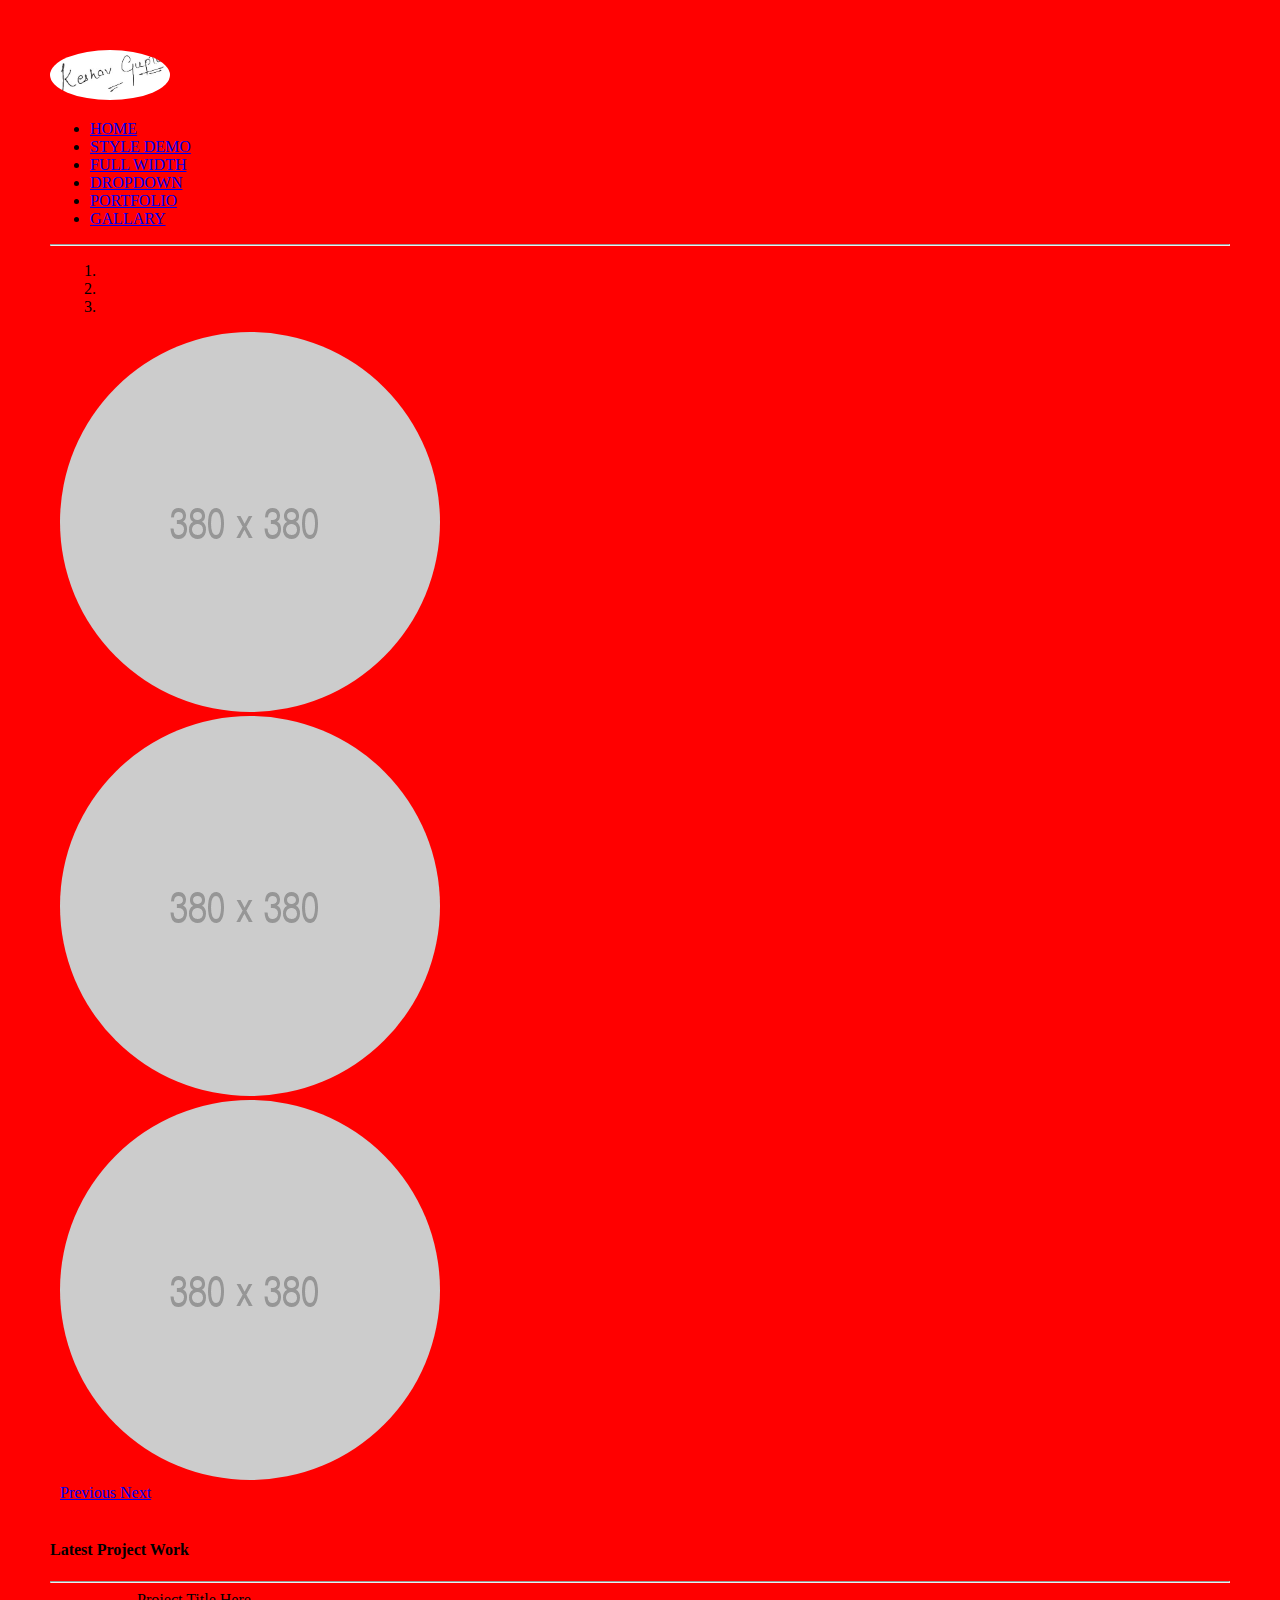
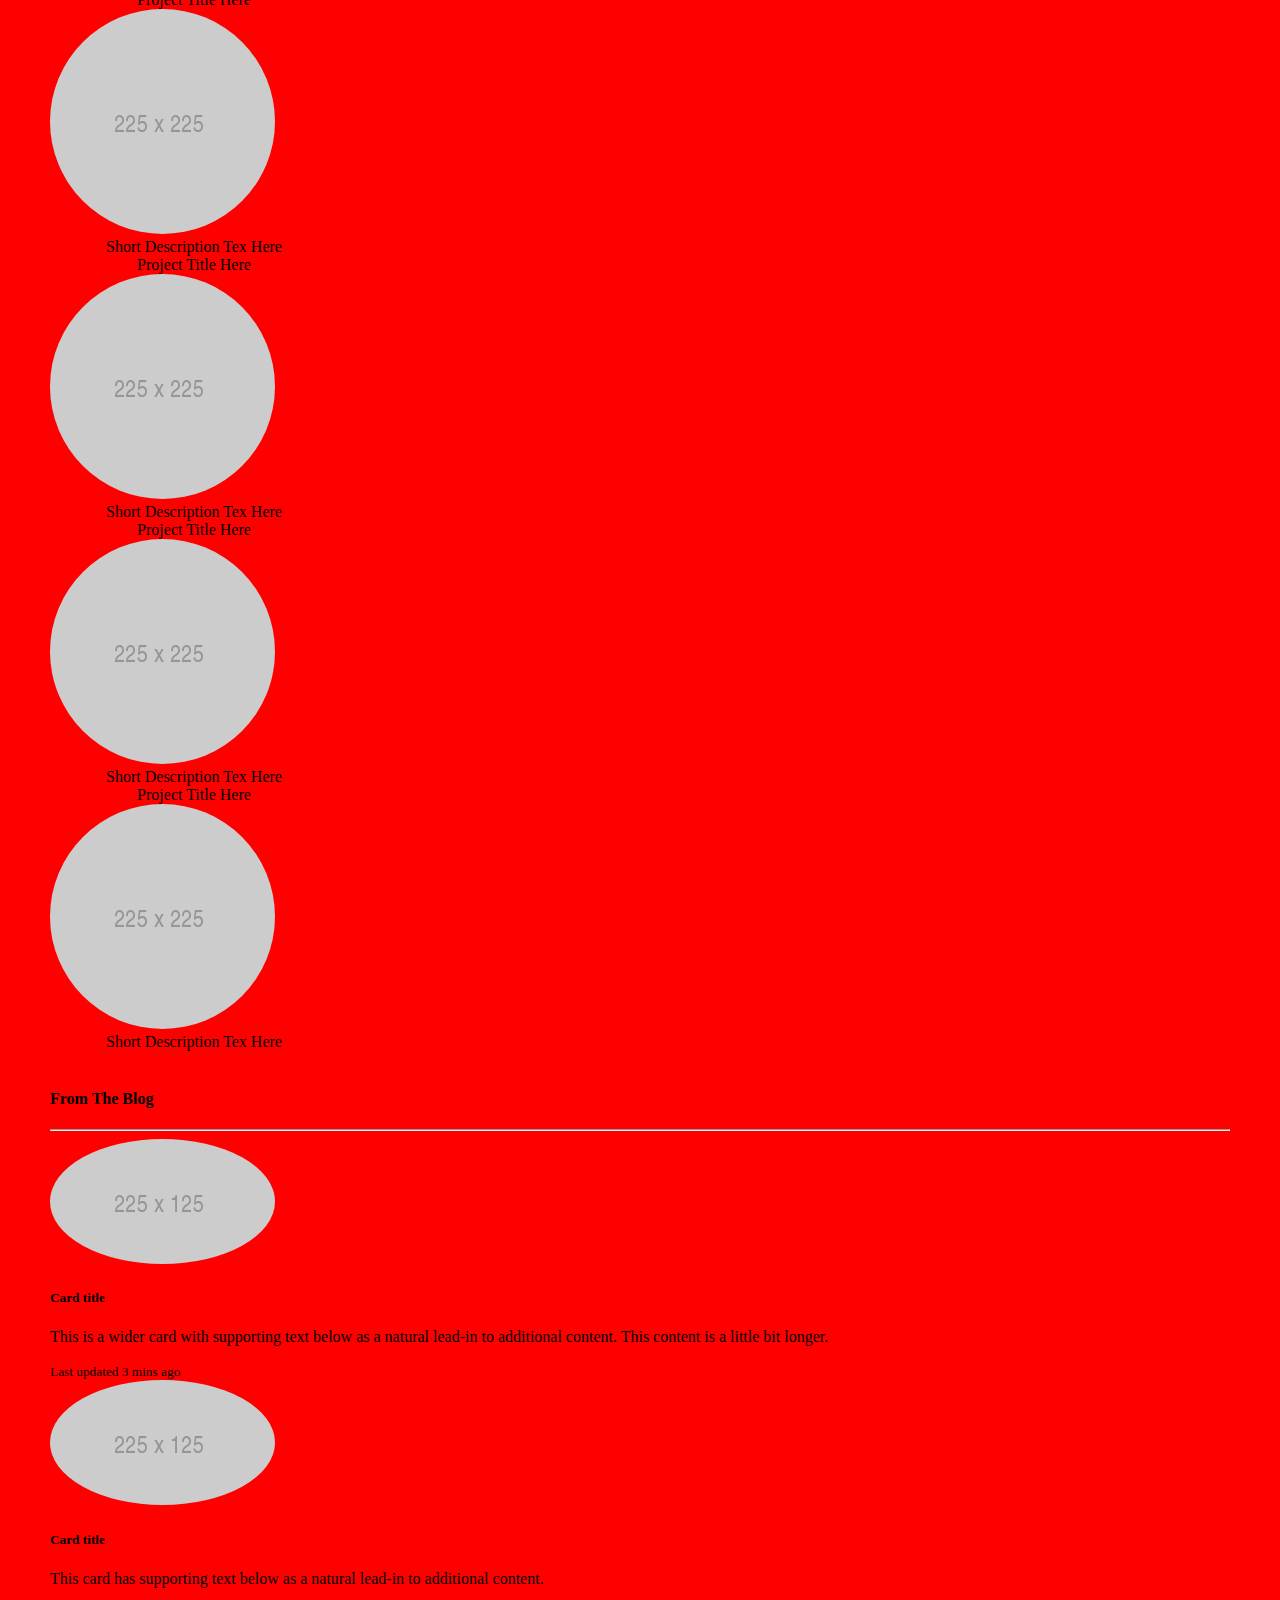
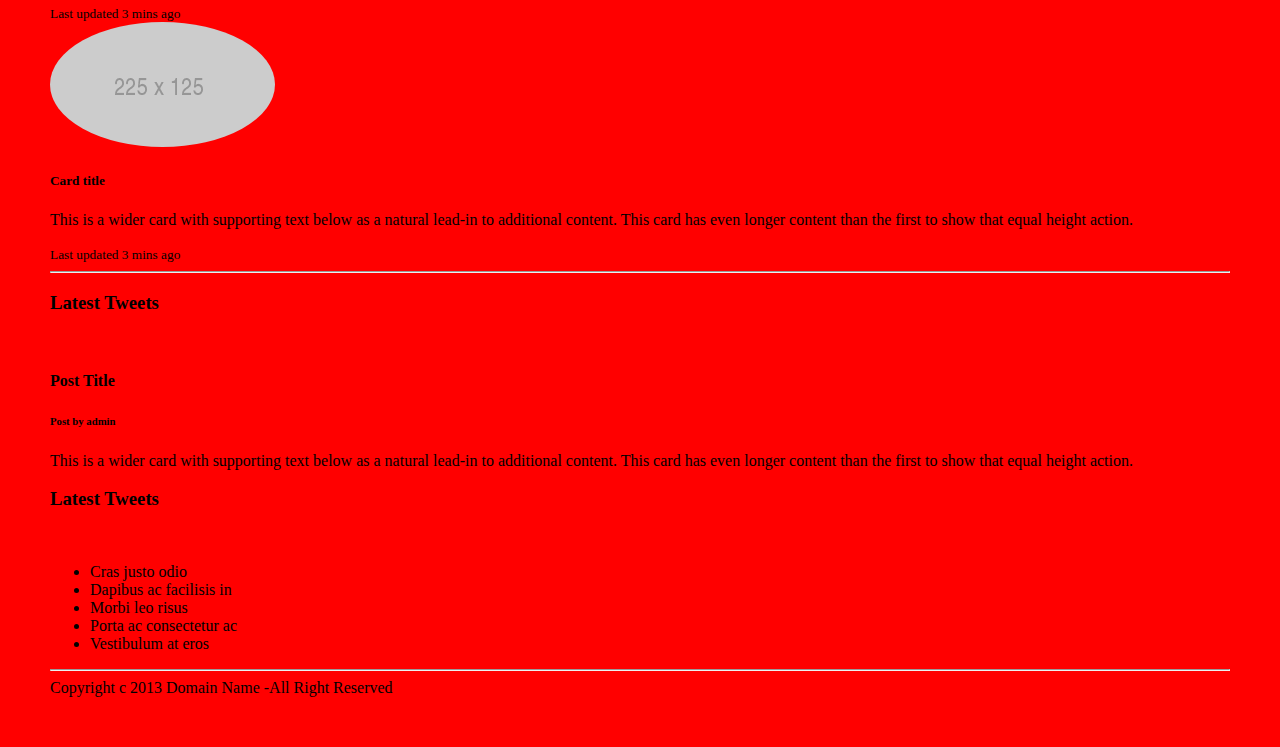
<file: index.html>
<!DOCTYPE html>
<html lang="en" dir="ltr">
  <head>
    <meta charset="utf-8">
    <meta name="viewport" content="width=device-width, initial-scale=1, shrink-to-fit=no">
    <link rel="stylesheet" href="https://stackpath.bootstrapcdn.com/bootstrap/4.1.2/css/bootstrap.min.css"
       integrity="sha384-Smlep5jCw/wG7hdkwQ/Z5nLIefveQRIY9nfy6xoR1uRYBtpZgI6339F5dgvm/e9B"
       crossorigin="anonymous">
    <link rel="stylesheet" href="css/index.css" >
    <title>Splendorous</title>
 </head>

  <body topmargin="30" leftmargin="80" rightmargin="80">
<!-- Upper Logo and Navigation Button-->
    <div class="row">
      <div class="col-4"><img src="image/logo.jpg" alt="logo" width="120" height="50"></div>
      <div class="col-8" justify-content-right>
          <ul class="nav nav-tabs" id="myTab" role="tablist">
            <li class="nav-item">
              <a class="nav-link active" id="HOME-tab" data-toggle="tab" href="index.html" role="tab" aria-controls="HOME" aria-selected="true">HOME</a>
            </li>
            <li class="nav-item">
              <a class="nav-link" id="STYLE DEMO-tab" data-toggle="tab" href="styledemo.html" role="tab" aria-controls="STYLE DEMO" aria-selected="false">STYLE DEMO</a>
            </li>
            <li class="nav-item">
              <a class="nav-link" id="FULL WIDTH-tab" data-toggle="tab" href="fullwidth.html" role="tab" aria-controls="FULL WIDTH" aria-selected="false">FULL WIDTH</a>
            </li>
            <li class="nav-item">
              <a class="nav-link" id="DROPDOWN-tab" data-toggle="tab" href="dropdown.html" role="tab" aria-controls="DROPDOWN" aria-selected="false">DROPDOWN</a>
            </li>
            <li class="nav-item">
              <a class="nav-link" id="PORTFOLIO-tab" data-toggle="tab" href="portfolio.html" role="tab" aria-controls="PORTFOLIO" aria-selected="false">PORTFOLIO</a>
            </li>
            <li class="nav-item">
              <a class="nav-link" id="GALLARY-tab" data-toggle="tab" href="gallary.html" role="tab" aria-controls="GALLARY" aria-selected="false">GALLARY</a>
            </li>
            </ul>
            <div class="tab-content" id="myTabContent">
              <div class="tab-pane fade show active" id="HOME" role="tabpanel" aria-labelledby="HOME-tab"></div>
              <div class="tab-pane fade" id="STYLE DEMO" role="tabpanel" aria-labelledby="STYLE DEMO-tab"></div>
              <div class="tab-pane fade" id="FULL WIDTH" role="tabpanel" aria-labelledby="FULL WIDTH-tab"></div>
              <div class="tab-pane fade" id="DROPDOWN" role="tabpanel" aria-labelledby="DROPDOWN-tab"></div>
              <div class="tab-pane fade" id="PORTFOLIO" role="tabpanel" aria-labelledby="PORTFOLIO-tab"></div>
              <div class="tab-pane fade" id="GALLARY" role="tabpanel" aria-labelledby="GALLARY-tab"></div>

            </div>
          </div>
      </div>
    <hr >
<!-- Slieshow-->
    <div id="carouselExampleIndicators" class="carousel slide" data-ride="carousel">
      <ol class="carousel-indicators">
        <li data-target="#carouselExampleIndicators" data-slide-to="0" class="active"></li>
        <li data-target="#carouselExampleIndicators" data-slide-to="1"></li>
        <li data-target="#carouselExampleIndicators" data-slide-to="2"></li>
      </ol>
      <div class="carousel-inner">
        <div class="carousel-item active">
          <img class="d-block w-auto" src="image/380x380.png" alt="First slide">
        </div>
        <div class="carousel-item">
          <img class="d-block w-auto" src="image/380x3801.png" alt="Second slide">
        </div>
        <div class="carousel-item">
          <img class="d-block w-auto" src="image/380x3802.png" alt="Third slide">
        </div>
      </div>
      <a class="carousel-control-prev" href="#carouselExampleIndicators" role="button" data-slide="prev">
        <span class="carousel-control-prev-icon" aria-hidden="true"></span>
        <span class="sr-only">Previous</span>
      </a>
      <a class="carousel-control-next" href="#carouselExampleIndicators" role="button" data-slide="next">
        <span class="carousel-control-next-icon" aria-hidden="true"></span>
        <span class="sr-only">Next</span>
      </a>
    </div>
    <br>
      <h4>Latest Project Work</h4>
  <hr>
  <!-- Cards to show project -->
    <div class="card-deck">
        <div class="card border-success mb-3" style="max-width: 18rem;">
          <div class="card-header bg-transparent border-success" align="center">Project Title Here</div>
            <div class="card-body text-success">
              <img class="card-img-top" src="image/225x225.png" alt="Card image cap">
            </div>
          <div class="card-footer bg-transparent border-success" align="center">Short Description Tex Here</div>
        </div>
        <div class="card border-success mb-3" style="max-width: 18rem;">
          <div class="card-header bg-transparent border-success" align="center">Project Title Here</div>
            <div class="card-body text-success">
              <img class="card-img-top" src="image/225x225.png" alt="Card image cap">
            </div>
          <div class="card-footer bg-transparent border-success" align="center">Short Description Tex Here</div>
        </div>
        <div class="card border-success mb-3" style="max-width: 18rem;">
          <div class="card-header bg-transparent border-success" align="center">Project Title Here</div>
            <div class="card-body text-success">
              <img class="card-img-top" src="image/225x225.png" alt="Card image cap">
            </div>
          <div class="card-footer bg-transparent border-success" align="center">Short Description Tex Here</div>
        </div>
        <div class="card border-success mb-3" style="max-width: 18rem;">
          <div class="card-header bg-transparent border-success" align="center">Project Title Here</div>
            <div class="card-body text-success">
              <img class="card-img-top" src="image/225x225.png" alt="Card image cap">
            </div>
          <div class="card-footer bg-transparent border-success" align="center">Short Description Tex Here</div>
        </div>

      </div>
    </div>
    <br>
  <!-- Cards-->
  <h4>From The Blog</h4>
  <hr>
  <div class="row">
      <div class="col-9"><div class="card-deck">
      <div class="card">
        <img class="card-img-top" src="image/225x125.png" alt="Card image cap">
        <div class="card-body">
          <h5 class="card-title">Card title</h5>
          <p class="card-text">This is a wider card with supporting text below as a natural lead-in to additional content. This content is a little bit longer.</p>
        </div>
        <div class="card-footer">
          <small class="text-muted">Last updated 3 mins ago</small>
        </div>
    </div>
    <div class="card">
      <img class="card-img-top" src="image/225x125.png" alt="Card image cap">
      <div class="card-body">
        <h5 class="card-title">Card title</h5>
        <p class="card-text">This card has supporting text below as a natural lead-in to additional content.</p>
      </div>
      <div class="card-footer">
        <small class="text-muted">Last updated 3 mins ago</small>
      </div>
      </div>
      <div class="card">
        <img class="card-img-top" src="image/225x125.png" alt="Card image cap">
        <div class="card-body">
          <h5 class="card-title">Card title</h5>
      <p class="card-text">This is a wider card with supporting text below as a natural lead-in to additional content. This card has even longer content than the first to show that equal height action.</p>
    </div>
    <div class="card-footer">
      <small class="text-muted">Last updated 3 mins ago</small>
    </div>
    </div>
    </div> </div>
    <div class="col-3"> </div>
  </div>
<hr>
<!-- Bottom part-->
<div class="row">
  <div class="card-group">
      <div class="col-3">
        <div class="card">
          <div class="card-body">
            <h3 class="card-title">Latest Tweets </h3>
            <br>
            <h4 class="card-text">Post Title</h4>
            <h6 class="card-text">Post by admin</h6>
            <p class="card-text"><small class="text-muted"></small>This is a wider card with supporting text
                  below as a natural lead-in to additional content. This card has even longer content than the
                  first to show that equal height action.</p>
          </div>
        </div>
        <div class="card">
          <div class="card-body">
            <h3 class="card-title">Latest Tweets </h3>
            <br>
              <ul class="list-group list-group-flush">
              <li class="list-group-item">Cras justo odio</li>
              <li class="list-group-item">Dapibus ac facilisis in</li>
              <li class="list-group-item">Morbi leo risus</li>
              <li class="list-group-item">Porta ac consectetur ac</li>
              <li class="list-group-item">Vestibulum at eros</li>
            </ul>
          </div>
        </div>


    </div>
  </div>
  </div>
<hr>
<!-- Footer-->
<footer>Copyright c 2013 Domain Name -All Right Reserved </footer>
</body>
</html>
</file>
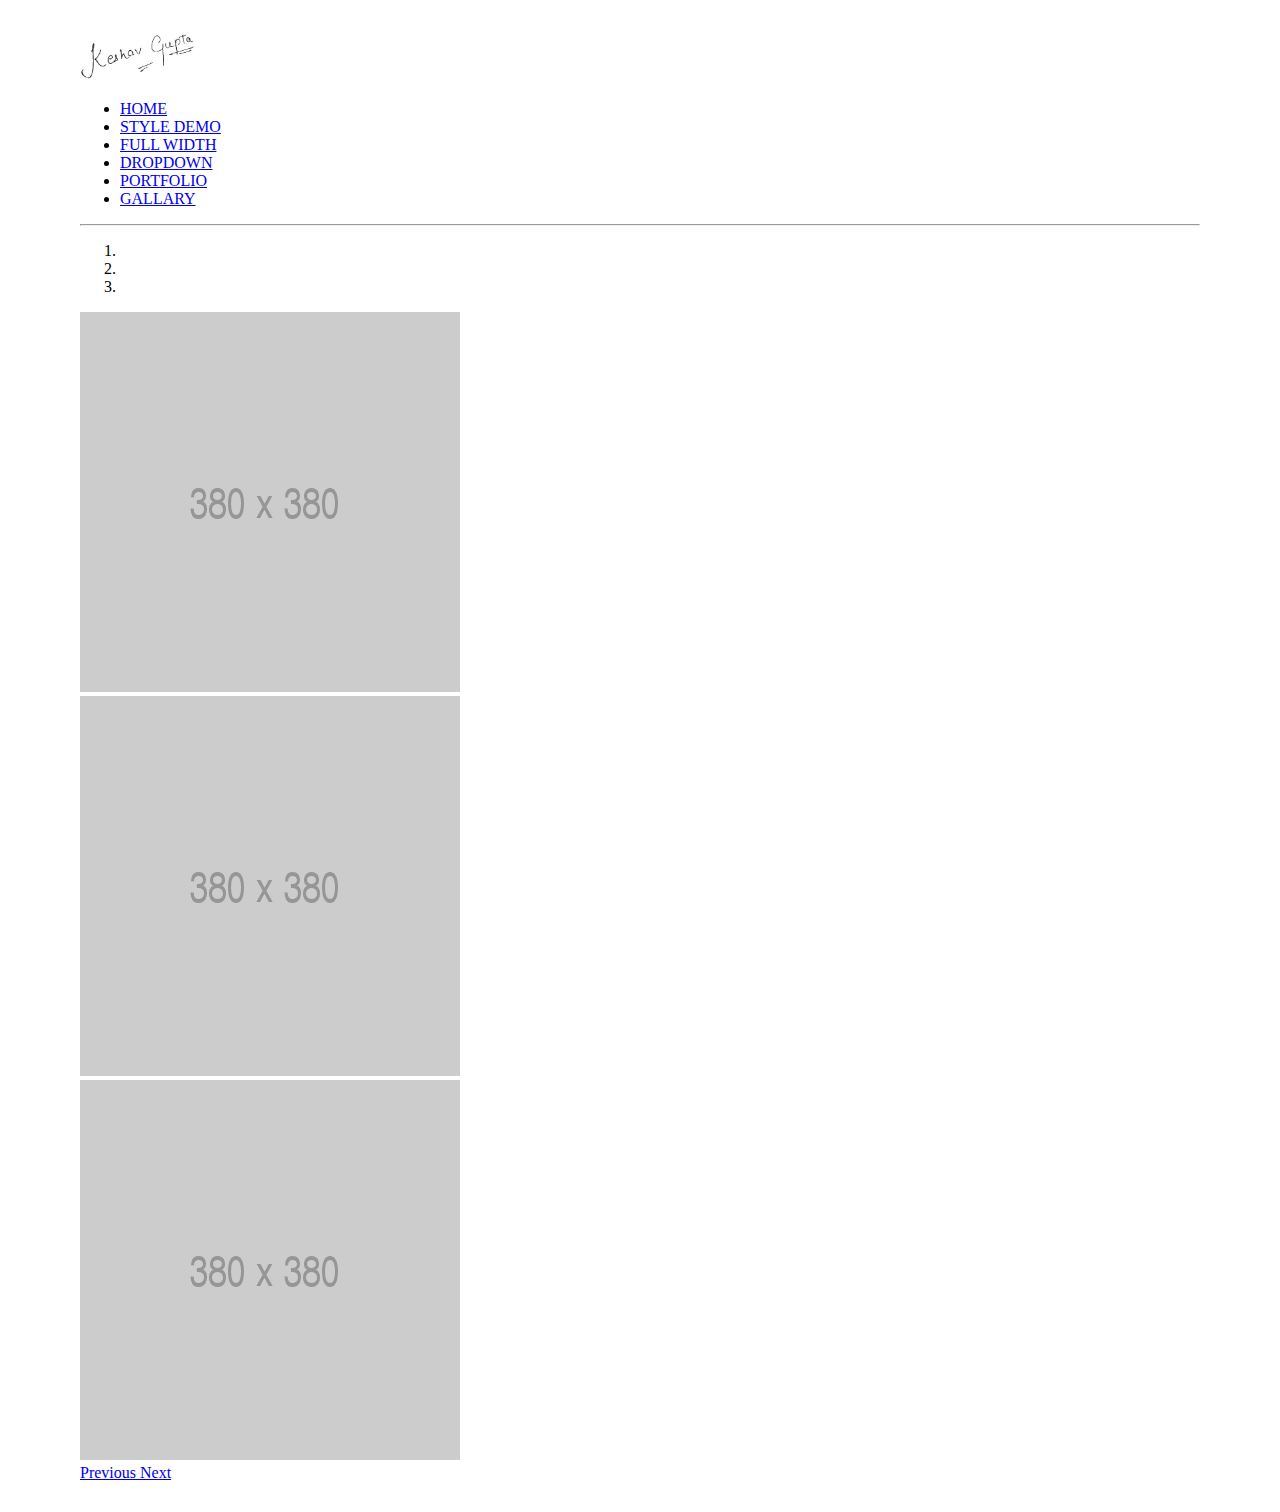
<file: dropdown.html>
<!DOCTYPE html>
<html lang="en" dir="ltr">
  <head>
    <meta charset="utf-8">
    <meta name="viewport" content="width=device-width, initial-scale=1, shrink-to-fit=no">
    <link rel="stylesheet" href="https://stackpath.bootstrapcdn.com/bootstrap/4.1.2/css/bootstrap.min.css"
       integrity="sha384-Smlep5jCw/wG7hdkwQ/Z5nLIefveQRIY9nfy6xoR1uRYBtpZgI6339F5dgvm/e9B"
       crossorigin="anonymous">
  <title>Splendorous</title>
 </head>

  <body topmargin="30" leftmargin="80" rightmargin="80">
<!-- Upper Logo and Navigation Button-->
    <div class="row">
      <div class="col-4"><img src="image/logo.jpg" alt="logo" width="120" height="50"></div>
      <div class="col-8" justify-content-right>
          <ul class="nav nav-tabs" id="myTab" role="tablist">
            <li class="nav-item">
              <a class="nav-link" id="HOME-tab" data-toggle="tab" href="index.html" role="tab" aria-controls="HOME" aria-selected="false">HOME</a>
            </li>
            <li class="nav-item">
              <a class="nav-link" id="STYLE DEMO-tab" data-toggle="tab" href="styledemo.html" role="tab" aria-controls="STYLE DEMO" aria-selected="false">STYLE DEMO</a>
            </li>
            <li class="nav-item">
              <a class="nav-link" id="FULL WIDTH-tab" data-toggle="tab" href="fullwidth.html" role="tab" aria-controls="FULL WIDTH" aria-selected="false">FULL WIDTH</a>
            </li>
            <li class="nav-item">
              <a class="nav-link active" id="DROPDOWN-tab" data-toggle="tab" href="dropdown.html" role="tab" aria-controls="DROPDOWN" aria-selected="true">DROPDOWN</a>
            </li>
            <li class="nav-item">
              <a class="nav-link" id="PORTFOLIO-tab" data-toggle="tab" href="portfolio.html" role="tab" aria-controls="PORTFOLIO" aria-selected="false">PORTFOLIO</a>
            </li>
            <li class="nav-item">
              <a class="nav-link" id="GALLARY-tab" data-toggle="tab" href="gallary.html" role="tab" aria-controls="GALLARY" aria-selected="false">GALLARY</a>
            </li>
            </ul>
            <div class="tab-content" id="myTabContent">
              <div class="tab-pane fade" id="HOME" role="tabpanel" aria-labelledby="HOME-tab"></div>
              <div class="tab-pane fade" id="STYLE DEMO" role="tabpanel" aria-labelledby="STYLE DEMO-tab"></div>
              <div class="tab-pane fade" id="FULL WIDTH" role="tabpanel" aria-labelledby="FULL WIDTH-tab"></div>
              <div class="tab-pane fade show active" id="DROPDOWN" role="tabpanel" aria-labelledby="DROPDOWN-tab"></div>
              <div class="tab-pane fade" id="PORTFOLIO" role="tabpanel" aria-labelledby="PORTFOLIO-tab"></div>
              <div class="tab-pane fade" id="GALLARY" role="tabpanel" aria-labelledby="GALLARY-tab"></div>

            </div>
          </div>
      </div>
      <hr >
    <!-- Slieshow-->
      <div id="carouselExampleIndicators" class="carousel slide" data-ride="carousel">
        <ol class="carousel-indicators">
          <li data-target="#carouselExampleIndicators" data-slide-to="0" class="active"></li>
          <li data-target="#carouselExampleIndicators" data-slide-to="1"></li>
          <li data-target="#carouselExampleIndicators" data-slide-to="2"></li>
        </ol>
        <div class="carousel-inner">
          <div class="carousel-item active">
            <img class="d-block w-auto" src="image/380x380.png" alt="First slide">
          </div>
          <div class="carousel-item">
            <img class="d-block w-auto" src="image/380x3801.png" alt="Second slide">
          </div>
          <div class="carousel-item">
            <img class="d-block w-auto" src="image/380x3802.png" alt="Third slide">
          </div>
        </div>
        <a class="carousel-control-prev" href="#carouselExampleIndicators" role="button" data-slide="prev">
          <span class="carousel-control-prev-icon" aria-hidden="true"></span>
          <span class="sr-only">Previous</span>
        </a>
        <a class="carousel-control-next" href="#carouselExampleIndicators" role="button" data-slide="next">
          <span class="carousel-control-next-icon" aria-hidden="true"></span>
          <span class="sr-only">Next</span>
        </a>
      </div>
</file>
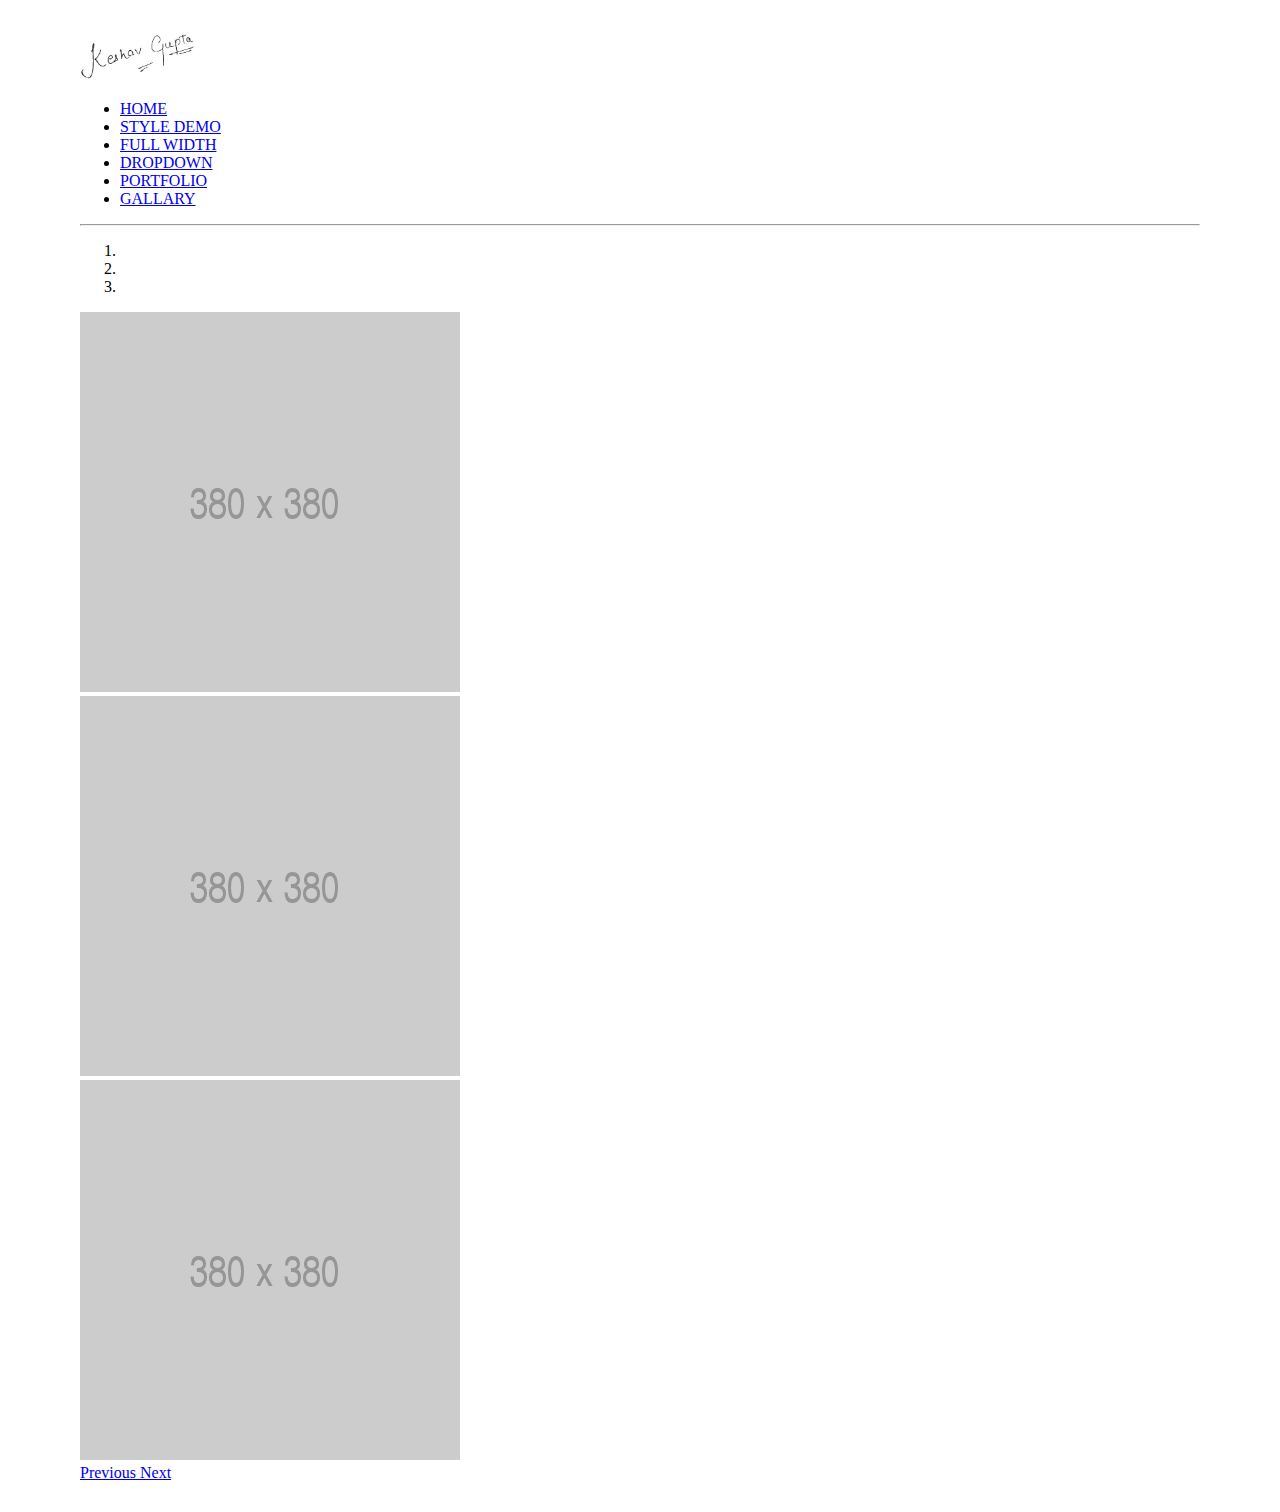
<file: fullwidth.html>
<!DOCTYPE html>
<html lang="en" dir="ltr">
  <head>
    <meta charset="utf-8">
    <meta name="viewport" content="width=device-width, initial-scale=1, shrink-to-fit=no">
    <link rel="stylesheet" href="https://stackpath.bootstrapcdn.com/bootstrap/4.1.2/css/bootstrap.min.css"
       integrity="sha384-Smlep5jCw/wG7hdkwQ/Z5nLIefveQRIY9nfy6xoR1uRYBtpZgI6339F5dgvm/e9B"
       crossorigin="anonymous">
  <title>Splendorous</title>
 </head>

  <body topmargin="30" leftmargin="80" rightmargin="80">
<!-- Upper Logo and Navigation Button-->
    <div class="row">
      <div class="col-4"><img src="image/logo.jpg" alt="logo" width="120" height="50"></div>
      <div class="col-8" justify-content-right>
          <ul class="nav nav-tabs" id="myTab" role="tablist">
            <li class="nav-item">
              <a class="nav-link" id="HOME-tab" data-toggle="tab" href="index.html" role="tab" aria-controls="HOME" aria-selected="false">HOME</a>
            </li>
            <li class="nav-item">
              <a class="nav-link" id="STYLE DEMO-tab" data-toggle="tab" href="styledemo.html" role="tab" aria-controls="STYLE DEMO" aria-selected="false">STYLE DEMO</a>
            </li>
            <li class="nav-item">
              <a class="nav-link active" id="FULL WIDTH-tab" data-toggle="tab" href="fullwidth.html" role="tab" aria-controls="FULL WIDTH" aria-selected="true">FULL WIDTH</a>
            </li>
            <li class="nav-item">
              <a class="nav-link" id="DROPDOWN-tab" data-toggle="tab" href="dropdown.html" role="tab" aria-controls="DROPDOWN" aria-selected="false">DROPDOWN</a>
            </li>
            <li class="nav-item">
              <a class="nav-link" id="PORTFOLIO-tab" data-toggle="tab" href="portfolio.html" role="tab" aria-controls="PORTFOLIO" aria-selected="false">PORTFOLIO</a>
            </li>
            <li class="nav-item">
              <a class="nav-link" id="GALLARY-tab" data-toggle="tab" href="gallary.html" role="tab" aria-controls="GALLARY" aria-selected="false">GALLARY</a>
            </li>
            </ul>
            <div class="tab-content" id="myTabContent">
              <div class="tab-pane fade" id="HOME" role="tabpanel" aria-labelledby="HOME-tab"></div>
              <div class="tab-pane fade" id="STYLE DEMO" role="tabpanel" aria-labelledby="STYLE DEMO-tab"></div>
              <div class="tab-pane fade show active" id="FULL WIDTH" role="tabpanel" aria-labelledby="FULL WIDTH-tab"></div>
              <div class="tab-pane fade" id="DROPDOWN" role="tabpanel" aria-labelledby="DROPDOWN-tab"></div>
              <div class="tab-pane fade" id="PORTFOLIO" role="tabpanel" aria-labelledby="PORTFOLIO-tab"></div>
              <div class="tab-pane fade" id="GALLARY" role="tabpanel" aria-labelledby="GALLARY-tab"></div>

            </div>
          </div>
      </div>
      <hr >
    <!-- Slieshow-->
      <div id="carouselExampleIndicators" class="carousel slide" data-ride="carousel">
        <ol class="carousel-indicators">
          <li data-target="#carouselExampleIndicators" data-slide-to="0" class="active"></li>
          <li data-target="#carouselExampleIndicators" data-slide-to="1"></li>
          <li data-target="#carouselExampleIndicators" data-slide-to="2"></li>
        </ol>
        <div class="carousel-inner">
          <div class="carousel-item active">
            <img class="d-block w-auto" src="image/380x380.png" alt="First slide">
          </div>
          <div class="carousel-item">
            <img class="d-block w-auto" src="image/380x3801.png" alt="Second slide">
          </div>
          <div class="carousel-item">
            <img class="d-block w-auto" src="image/380x3802.png" alt="Third slide">
          </div>
        </div>
        <a class="carousel-control-prev" href="#carouselExampleIndicators" role="button" data-slide="prev">
          <span class="carousel-control-prev-icon" aria-hidden="true"></span>
          <span class="sr-only">Previous</span>
        </a>
        <a class="carousel-control-next" href="#carouselExampleIndicators" role="button" data-slide="next">
          <span class="carousel-control-next-icon" aria-hidden="true"></span>
          <span class="sr-only">Next</span>
        </a>
      </div>
</file>
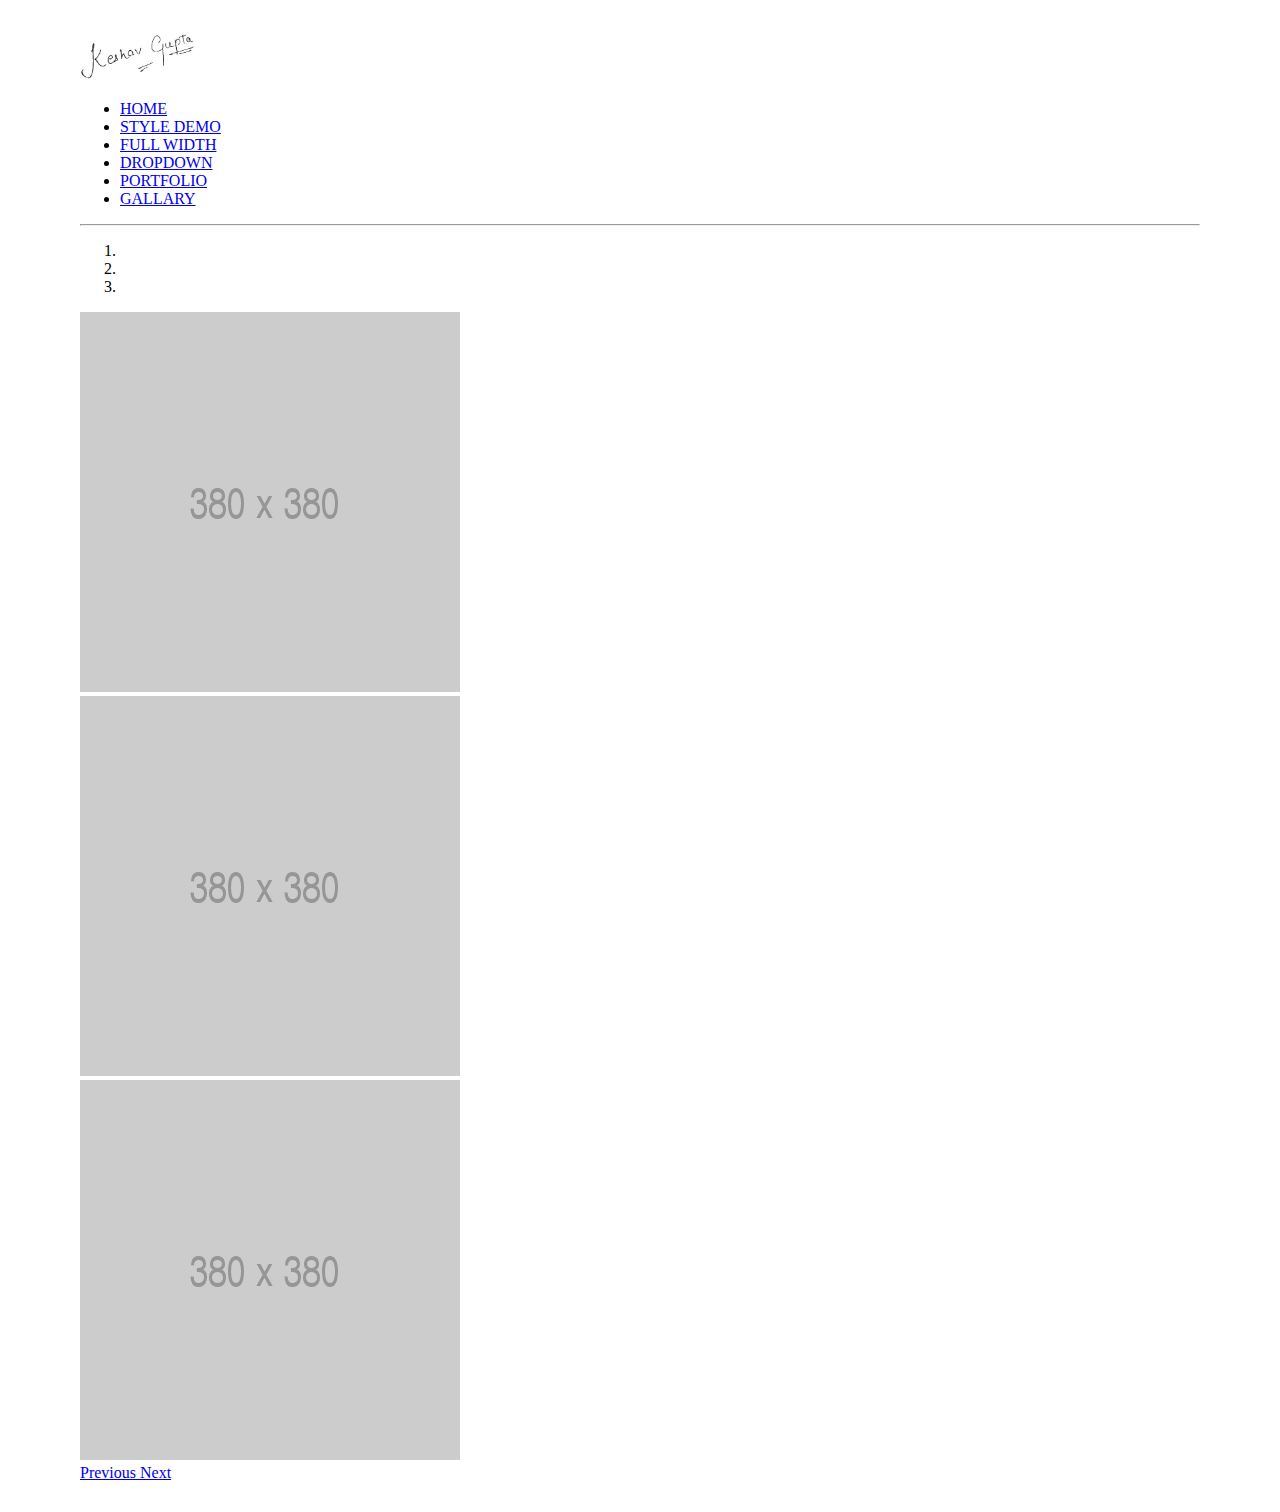
<file: gallary.html>
<!DOCTYPE html>
<html lang="en" dir="ltr">
  <head>
    <meta charset="utf-8">
    <meta name="viewport" content="width=device-width, initial-scale=1, shrink-to-fit=no">
    <link rel="stylesheet" href="https://stackpath.bootstrapcdn.com/bootstrap/4.1.2/css/bootstrap.min.css"
       integrity="sha384-Smlep5jCw/wG7hdkwQ/Z5nLIefveQRIY9nfy6xoR1uRYBtpZgI6339F5dgvm/e9B"
       crossorigin="anonymous">
  <title>Splendorous</title>
 </head>

  <body topmargin="30" leftmargin="80" rightmargin="80">
<!-- Upper Logo and Navigation Button-->
    <div class="row">
      <div class="col-4"><img src="image/logo.jpg" alt="logo" width="120" height="50"></div>
      <div class="col-8" justify-content-right>
          <ul class="nav nav-tabs" id="myTab" role="tablist">
            <li class="nav-item">
              <a class="nav-link" id="HOME-tab" data-toggle="tab" href="index.html" role="tab" aria-controls="HOME" aria-selected="false">HOME</a>
            </li>
            <li class="nav-item">
              <a class="nav-link" id="STYLE DEMO-tab" data-toggle="tab" href="styledemo.html" role="tab" aria-controls="STYLE DEMO" aria-selected="false">STYLE DEMO</a>
            </li>
            <li class="nav-item">
              <a class="nav-link" id="FULL WIDTH-tab" data-toggle="tab" href="fullwidth.html" role="tab" aria-controls="FULL WIDTH" aria-selected="false">FULL WIDTH</a>
            </li>
            <li class="nav-item">
              <a class="nav-link" id="DROPDOWN-tab" data-toggle="tab" href="dropdown.html" role="tab" aria-controls="DROPDOWN" aria-selected="false">DROPDOWN</a>
            </li>
            <li class="nav-item">
              <a class="nav-link" id="PORTFOLIO-tab" data-toggle="tab" href="portfolio.html" role="tab" aria-controls="PORTFOLIO" aria-selected="false">PORTFOLIO</a>
            </li>
            <li class="nav-item">
              <a class="nav-link active" id="GALLARY-tab" data-toggle="tab" href="gallary.html" role="tab" aria-controls="GALLARY" aria-selected="true">GALLARY</a>
            </li>
            </ul>
            <div class="tab-content" id="myTabContent">
              <div class="tab-pane fade" id="HOME" role="tabpanel" aria-labelledby="HOME-tab"></div>
              <div class="tab-pane fade" id="STYLE DEMO" role="tabpanel" aria-labelledby="STYLE DEMO-tab"></div>
              <div class="tab-pane fade" id="FULL WIDTH" role="tabpanel" aria-labelledby="FULL WIDTH-tab"></div>
              <div class="tab-pane fade" id="DROPDOWN" role="tabpanel" aria-labelledby="DROPDOWN-tab"></div>
              <div class="tab-pane fade" id="PORTFOLIO" role="tabpanel" aria-labelledby="PORTFOLIO-tab"></div>
              <div class="tab-pane fade show active" id="GALLARY" role="tabpanel" aria-labelledby="GALLARY-tab"></div>

            </div>
          </div>
      </div>
      <hr >
      <!-- Slieshow-->
      <div id="carouselExampleIndicators" class="carousel slide" data-ride="carousel">
        <ol class="carousel-indicators">
          <li data-target="#carouselExampleIndicators" data-slide-to="0" class="active"></li>
          <li data-target="#carouselExampleIndicators" data-slide-to="1"></li>
          <li data-target="#carouselExampleIndicators" data-slide-to="2"></li>
        </ol>
        <div class="carousel-inner">
          <div class="carousel-item active">
            <img class="d-block w-auto" src="image/380x380.png" alt="First slide">
          </div>
          <div class="carousel-item">
            <img class="d-block w-auto" src="image/380x3801.png" alt="Second slide">
          </div>
          <div class="carousel-item">
            <img class="d-block w-auto" src="image/380x3802.png" alt="Third slide">
          </div>
        </div>
        <a class="carousel-control-prev" href="#carouselExampleIndicators" role="button" data-slide="prev">
          <span class="carousel-control-prev-icon" aria-hidden="true"></span>
          <span class="sr-only">Previous</span>
        </a>
        <a class="carousel-control-next" href="#carouselExampleIndicators" role="button" data-slide="next">
          <span class="carousel-control-next-icon" aria-hidden="true"></span>
          <span class="sr-only">Next</span>
        </a>
      </div>
</file>
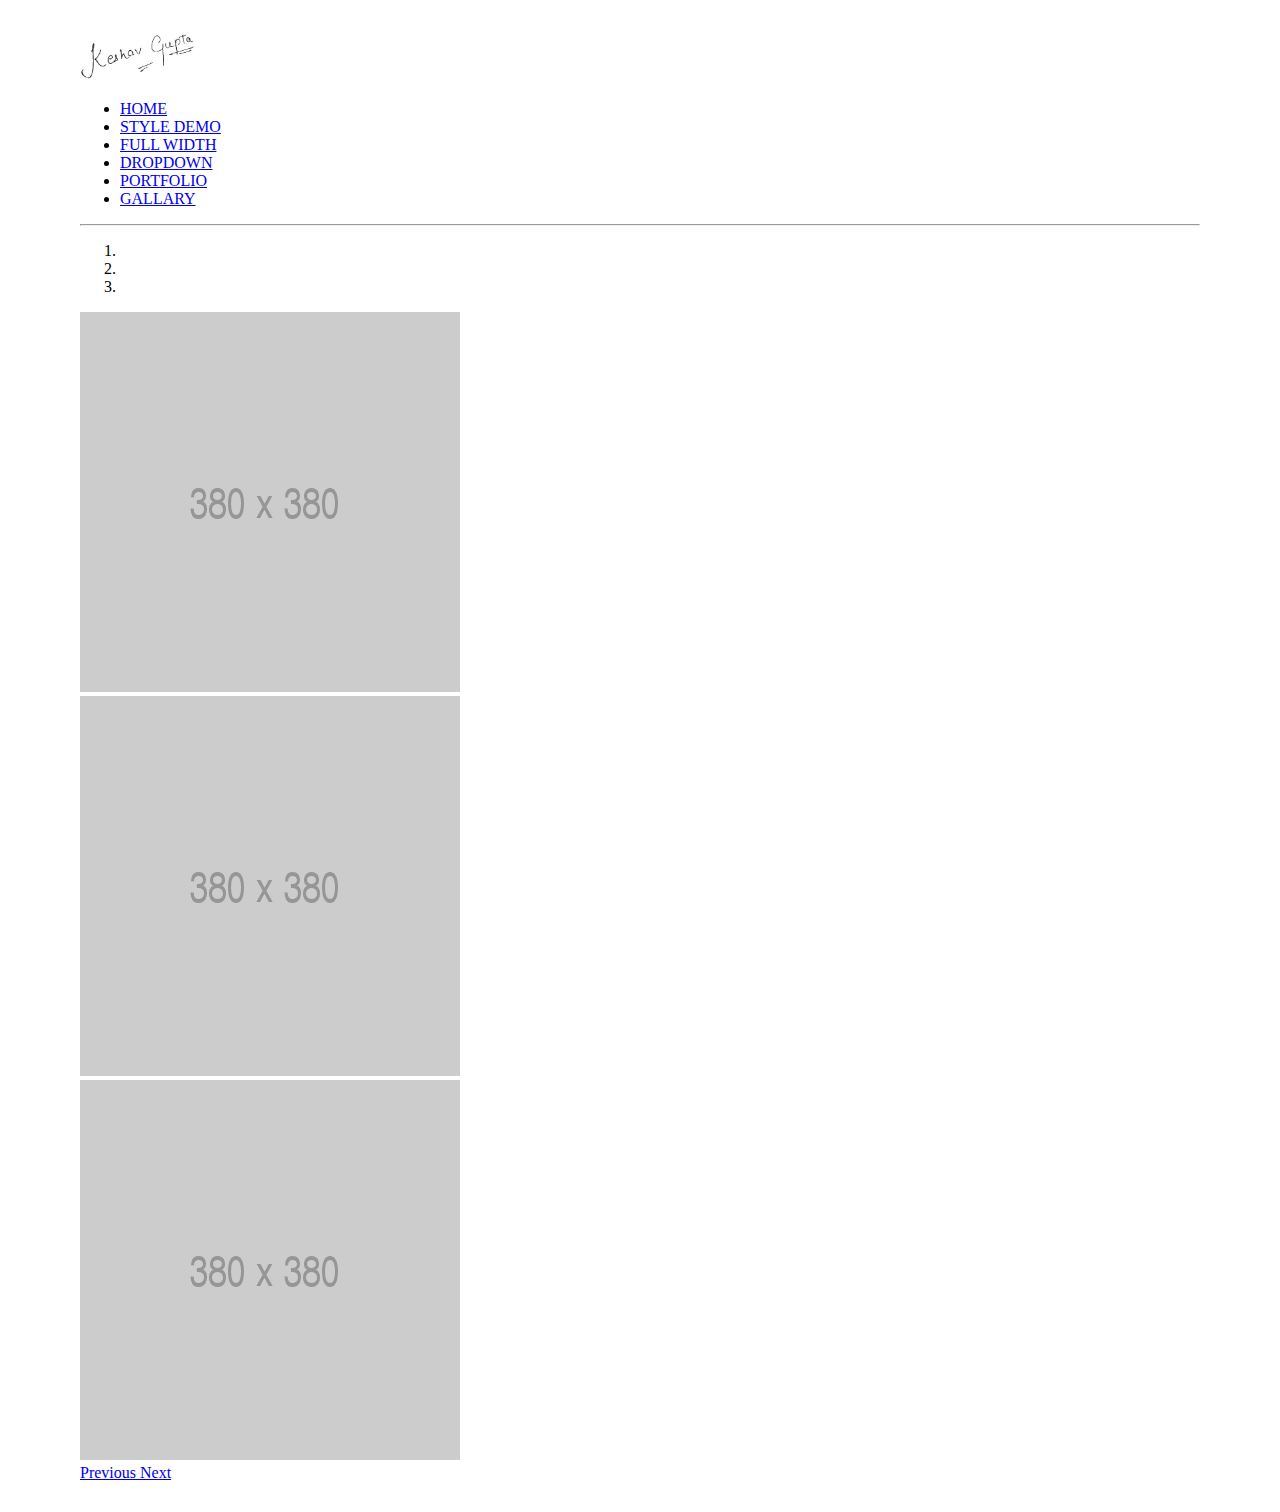
<file: portfolio.html>
<!DOCTYPE html>
<html lang="en" dir="ltr">
  <head>
    <meta charset="utf-8">
    <meta name="viewport" content="width=device-width, initial-scale=1, shrink-to-fit=no">
    <link rel="stylesheet" href="https://stackpath.bootstrapcdn.com/bootstrap/4.1.2/css/bootstrap.min.css"
       integrity="sha384-Smlep5jCw/wG7hdkwQ/Z5nLIefveQRIY9nfy6xoR1uRYBtpZgI6339F5dgvm/e9B"
       crossorigin="anonymous">
  <title>Splendorous</title>
 </head>

  <body topmargin="30" leftmargin="80" rightmargin="80">
<!-- Upper Logo and Navigation Button-->
    <div class="row">
      <div class="col-4"><img src="image/logo.jpg" alt="logo" width="120" height="50"></div>
      <div class="col-8" justify-content-right>
          <ul class="nav nav-tabs" id="myTab" role="tablist">
            <li class="nav-item">
              <a class="nav-link" id="HOME-tab" data-toggle="tab" href="index.html" role="tab" aria-controls="HOME" aria-selected="false">HOME</a>
            </li>
            <li class="nav-item">
              <a class="nav-link" id="STYLE DEMO-tab" data-toggle="tab" href="styledemo.html" role="tab" aria-controls="STYLE DEMO" aria-selected="false">STYLE DEMO</a>
            </li>
            <li class="nav-item">
              <a class="nav-link" id="FULL WIDTH-tab" data-toggle="tab" href="fullwidth.html" role="tab" aria-controls="FULL WIDTH" aria-selected="false">FULL WIDTH</a>
            </li>
            <li class="nav-item">
              <a class="nav-link" id="DROPDOWN-tab" data-toggle="tab" href="dropdown.html" role="tab" aria-controls="DROPDOWN" aria-selected="false">DROPDOWN</a>
            </li>
            <li class="nav-item">
              <a class="nav-link active" id="PORTFOLIO-tab" data-toggle="tab" href="portfolio.html" role="tab" aria-controls="PORTFOLIO" aria-selected="true">PORTFOLIO</a>
            </li>
            <li class="nav-item">
              <a class="nav-link" id="GALLARY-tab" data-toggle="tab" href="gallary.html" role="tab" aria-controls="GALLARY" aria-selected="false">GALLARY</a>
            </li>
            </ul>
            <div class="tab-content" id="myTabContent">
              <div class="tab-pane fade" id="HOME" role="tabpanel" aria-labelledby="HOME-tab"></div>
              <div class="tab-pane fade" id="STYLE DEMO" role="tabpanel" aria-labelledby="STYLE DEMO-tab"></div>
              <div class="tab-pane fade" id="FULL WIDTH" role="tabpanel" aria-labelledby="FULL WIDTH-tab"></div>
              <div class="tab-pane fade" id="DROPDOWN" role="tabpanel" aria-labelledby="DROPDOWN-tab"></div>
              <div class="tab-pane fade show active" id="PORTFOLIO" role="tabpanel" aria-labelledby="PORTFOLIO-tab"></div>
              <div class="tab-pane fade" id="GALLARY" role="tabpanel" aria-labelledby="GALLARY-tab"></div>

            </div>
          </div>
      </div>
    <hr >
<!-- Slieshow-->
    <div id="carouselExampleIndicators" class="carousel slide" data-ride="carousel">
      <ol class="carousel-indicators">
        <li data-target="#carouselExampleIndicators" data-slide-to="0" class="active"></li>
        <li data-target="#carouselExampleIndicators" data-slide-to="1"></li>
        <li data-target="#carouselExampleIndicators" data-slide-to="2"></li>
      </ol>
      <div class="carousel-inner">
        <div class="carousel-item active">
          <img class="d-block w-auto" src="image/380x380.png" alt="First slide">
        </div>
        <div class="carousel-item">
          <img class="d-block w-auto" src="image/380x3801.png" alt="Second slide">
        </div>
        <div class="carousel-item">
          <img class="d-block w-auto" src="image/380x3802.png" alt="Third slide">
        </div>
      </div>
      <a class="carousel-control-prev" href="#carouselExampleIndicators" role="button" data-slide="prev">
        <span class="carousel-control-prev-icon" aria-hidden="true"></span>
        <span class="sr-only">Previous</span>
      </a>
      <a class="carousel-control-next" href="#carouselExampleIndicators" role="button" data-slide="next">
        <span class="carousel-control-next-icon" aria-hidden="true"></span>
        <span class="sr-only">Next</span>
      </a>
    </div>
</file>
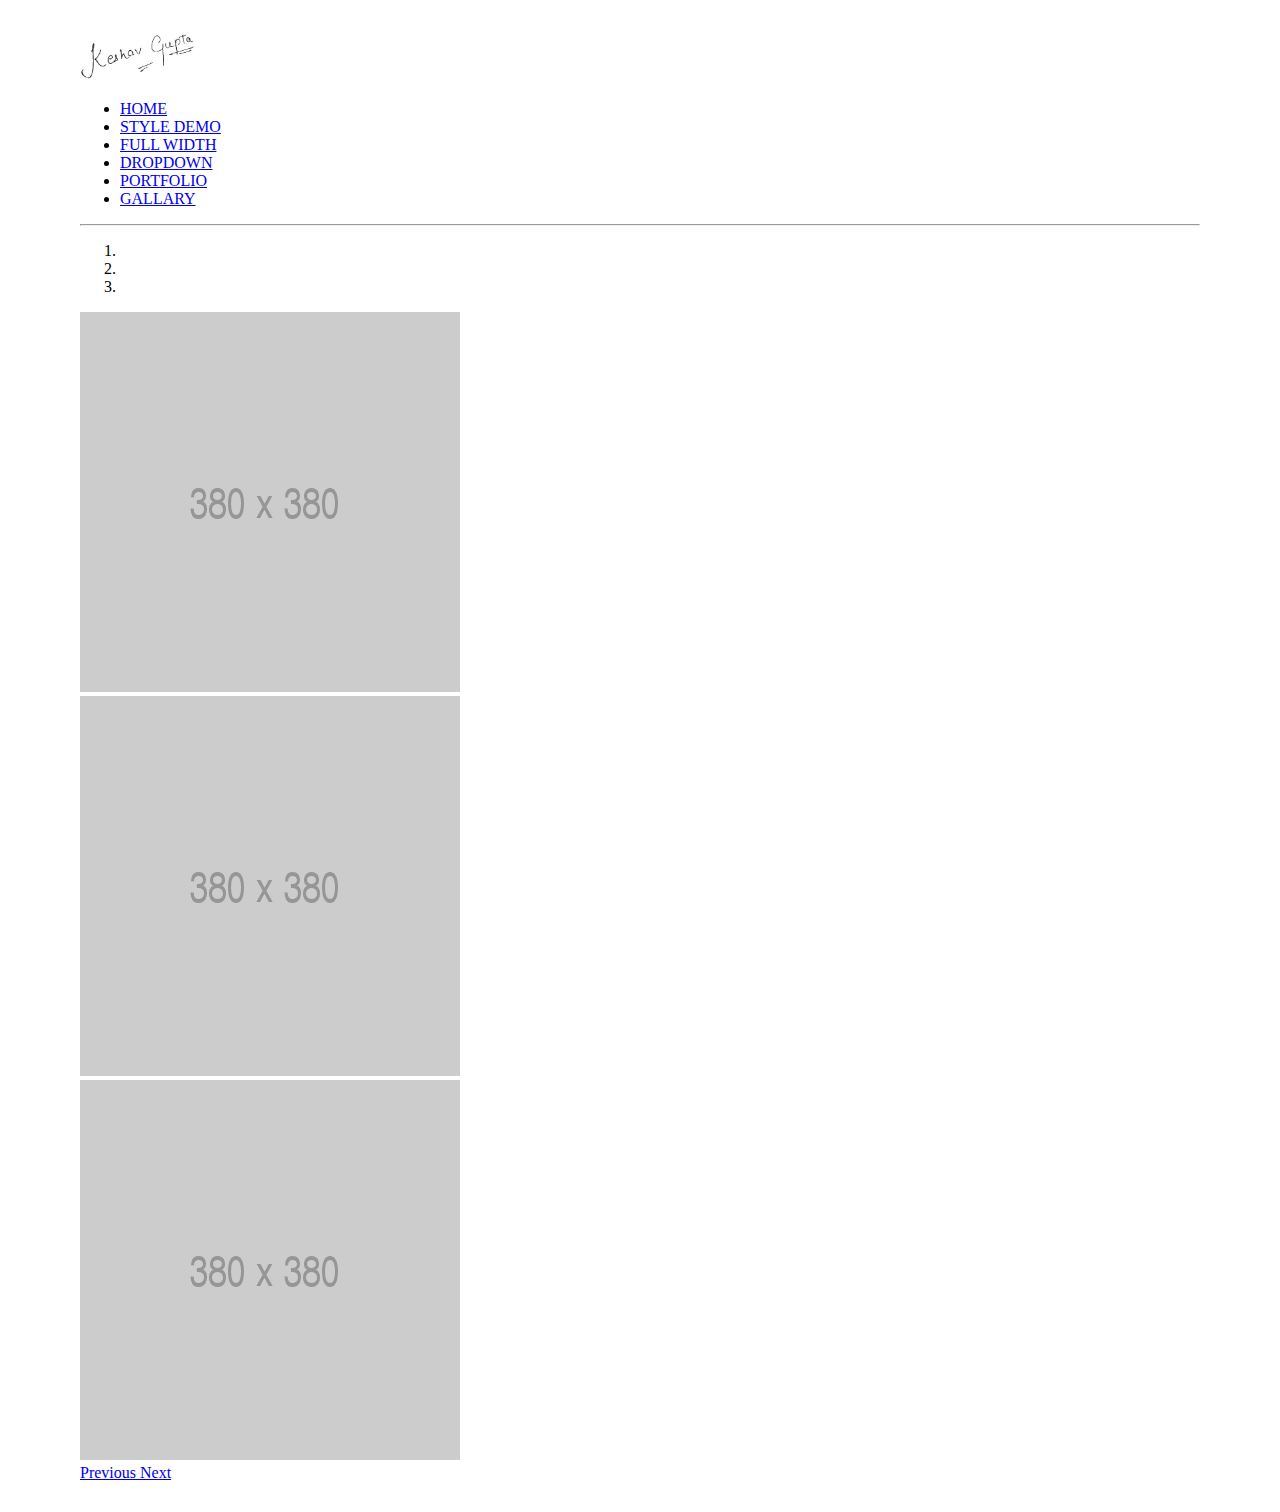
<file: styledemo.html>
<!DOCTYPE html>
<html lang="en" dir="ltr">
  <head>
    <meta charset="utf-8">
    <meta name="viewport" content="width=device-width, initial-scale=1, shrink-to-fit=no">
    <link rel="stylesheet" href="https://stackpath.bootstrapcdn.com/bootstrap/4.1.2/css/bootstrap.min.css"
       integrity="sha384-Smlep5jCw/wG7hdkwQ/Z5nLIefveQRIY9nfy6xoR1uRYBtpZgI6339F5dgvm/e9B"
       crossorigin="anonymous">
  <title>Splendorous</title>
 </head>

  <body topmargin="30" leftmargin="80" rightmargin="80">
<!-- Upper Logo and Navigation Button-->
    <div class="row">
      <div class="col-4"><img src="image/logo.jpg" alt="logo" width="120" height="50"></div>
      <div class="col-8" justify-content-right>
          <ul class="nav nav-tabs" id="myTab" role="tablist">
            <li class="nav-item">
              <a class="nav-link" id="HOME-tab" data-toggle="tab" href="index.html" role="tab" aria-controls="HOME" aria-selected="false">HOME</a>
            </li>
            <li class="nav-item">
              <a class="nav-link active" id="STYLE DEMO-tab" data-toggle="tab" href="styledemo.html" role="tab" aria-controls="STYLE DEMO" aria-selected="true">STYLE DEMO</a>
            </li>
            <li class="nav-item">
              <a class="nav-link" id="FULL WIDTH-tab" data-toggle="tab" href="fullwidth.html" role="tab" aria-controls="FULL WIDTH" aria-selected="false">FULL WIDTH</a>
            </li>
            <li class="nav-item">
              <a class="nav-link" id="DROPDOWN-tab" data-toggle="tab" href="dropdown.html" role="tab" aria-controls="DROPDOWN" aria-selected="false">DROPDOWN</a>
            </li>
            <li class="nav-item">
              <a class="nav-link" id="PORTFOLIO-tab" data-toggle="tab" href="portfolio.html" role="tab" aria-controls="PORTFOLIO" aria-selected="false">PORTFOLIO</a>
            </li>
            <li class="nav-item">
              <a class="nav-link" id="GALLARY-tab" data-toggle="tab" href="gallary.html" role="tab" aria-controls="GALLARY" aria-selected="false">GALLARY</a>
            </li>
            </ul>
            <div class="tab-content" id="myTabContent">
              <div class="tab-pane fade" id="HOME" role="tabpanel" aria-labelledby="HOME-tab"></div>
              <div class="tab-pane fade show active" id="STYLE DEMO" role="tabpanel" aria-labelledby="STYLE DEMO-tab"></div>
              <div class="tab-pane fade" id="FULL WIDTH" role="tabpanel" aria-labelledby="FULL WIDTH-tab"></div>
              <div class="tab-pane fade" id="DROPDOWN" role="tabpanel" aria-labelledby="DROPDOWN-tab"></div>
              <div class="tab-pane fade" id="PORTFOLIO" role="tabpanel" aria-labelledby="PORTFOLIO-tab"></div>
              <div class="tab-pane fade" id="GALLARY" role="tabpanel" aria-labelledby="GALLARY-tab"></div>

            </div>
          </div>
      </div>
    <hr >
<!-- Slieshow-->
    <div id="carouselExampleIndicators" class="carousel slide" data-ride="carousel">
      <ol class="carousel-indicators">
        <li data-target="#carouselExampleIndicators" data-slide-to="0" class="active"></li>
        <li data-target="#carouselExampleIndicators" data-slide-to="1"></li>
        <li data-target="#carouselExampleIndicators" data-slide-to="2"></li>
      </ol>
      <div class="carousel-inner">
        <div class="carousel-item active">
          <img class="d-block w-auto" src="image/380x380.png" alt="First slide">
        </div>
        <div class="carousel-item">
          <img class="d-block w-auto" src="image/380x3801.png" alt="Second slide">
        </div>
        <div class="carousel-item">
          <img class="d-block w-auto" src="image/380x3802.png" alt="Third slide">
        </div>
      </div>
      <a class="carousel-control-prev" href="#carouselExampleIndicators" role="button" data-slide="prev">
        <span class="carousel-control-prev-icon" aria-hidden="true"></span>
        <span class="sr-only">Previous</span>
      </a>
      <a class="carousel-control-next" href="#carouselExampleIndicators" role="button" data-slide="next">
        <span class="carousel-control-next-icon" aria-hidden="true"></span>
        <span class="sr-only">Next</span>
      </a>
    </div>
</file>
<file: css/index.css>
body {
  margin: 50px;
  background-color: #ff0000;
  align-content: 'center';
  align-items: "center";
  justify-content: "center";
}
img {
    border-radius: 50%;
}
.tab-pane{
  background-color: #000;
}
#carouselExampleIndicators {
  margin-left: 10px;
}
</file>
